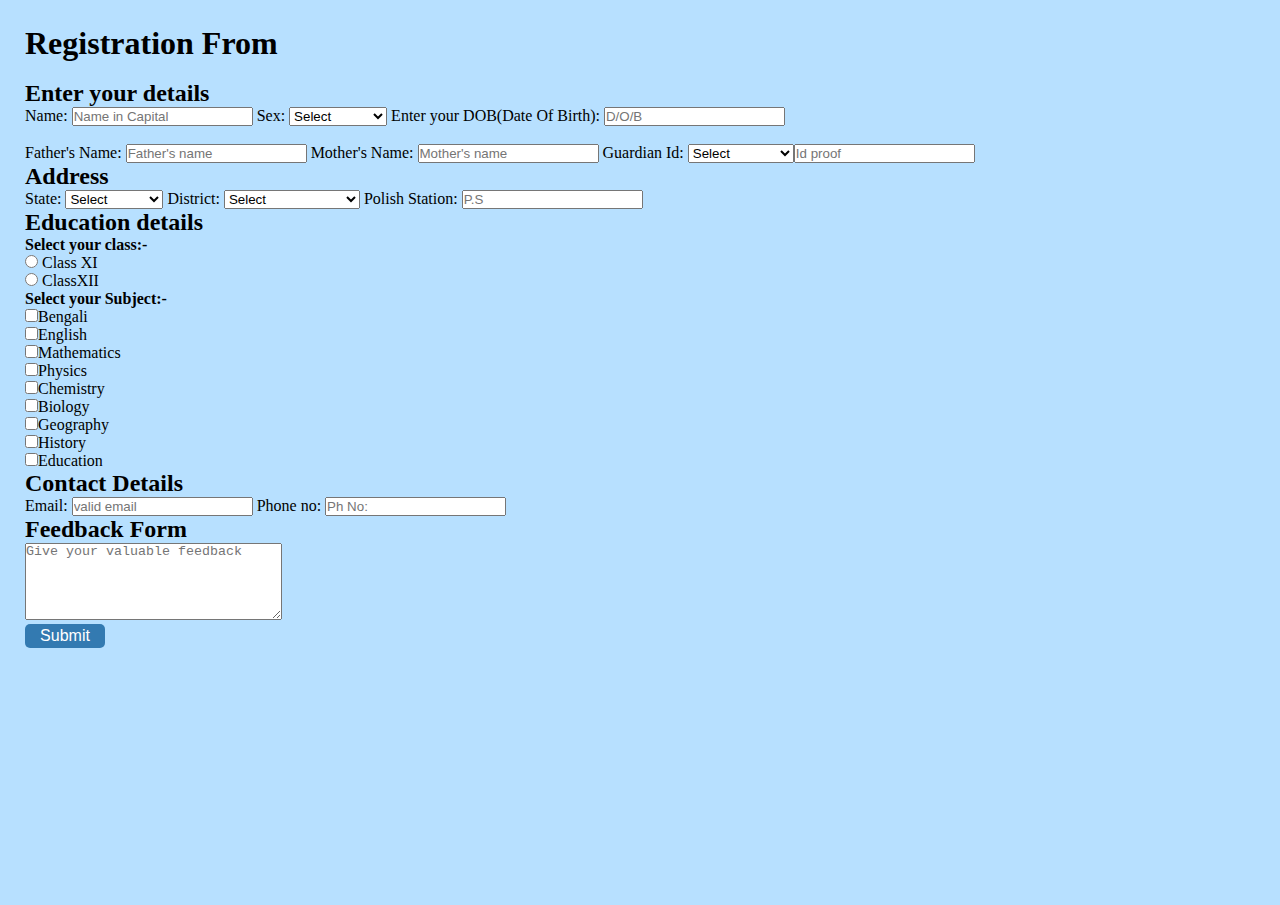
<file: form.html>
<!DOCTYPE html>
<html lang="en">

<head>
    <meta charset="UTF-8">
    <meta name="viewport" content="width=device-width, initial-scale=1.0">
    <title>Resistration</title>
    <link rel="stylesheet" href="form.css">
    <link rel="stylesheet" href="https://cdnjs.cloudflare.com/ajax/libs/font-awesome/6.7.1/css/all.min.css"
        integrity="sha512-5Hs3dF2AEPkpNAR7UiOHba+lRSJNeM2ECkwxUIxC1Q/FLycGTbNapWXB4tP889k5T5Ju8fs4b1P5z/iB4nMfSQ=="
        crossorigin="anonymous" referrerpolicy="no-referrer" />
</head>

<body>

    <main>
        <a href="index.html"> <i class="fa-solid fa-arrow-left"></i> </a>
        <h1>Registration From</h1>
        <br>
        <form>
            <div>
                <h2>
                    Enter your details
                </h2>
                <div id="details">
                    Name: <input type="text" placeholder="Name in Capital">
                    Sex: <select name="sex">
                        <option value="select"> Select</option>
                        <option value="Male"> Male</option>
                        <option value="Female">Female</option>
                        <option value="Transgender">Transgender</option>
                    </select>
                    Enter your DOB(Date Of Birth): <input type="text" placeholder="D/O/B"><br><br>
                    Father's Name: <input type="text" placeholder="Father's name">
                    Mother's Name: <input type="text" placeholder="Mother's name">
                    Guardian Id: <select>
                        <option value="Select">Select</option>
                        <option value="Aadhar Card">Aadhar Card</option>
                        <option value="Voter id">Voter id</option>
                        <option value="Driving Licens">Driving Licens</option>
                        <option value="Pan card">Pan Card</option>
                        <input type="text" placeholder="Id proof">
                    </select>
                </div>
            </div>
            <div id="Address">
                <h2>Address</h2>
                State: <select>
                    <option value="Select">Select</option>
                    <option value="Delhi">Delhi</option>
                    <option value="Odisha">Odisha</option>
                    <option value="Maharastra">Maharastra</option>
                    <option value="West Bengal">West Bengal</option>
                </select>
                District: <select>
                    <option value="Select">Select</option>
                    <option value="Medinipur">Medinipur</option>
                    <option value="Paschim Medinipur">Paschim Medinipur</option>
                    <option value="Purba Medinipur">Purba Medinipur</option>
                    <option value="Bankura">Bankura</option>
                    <option value="Puruliya">Puruliya</option>
                </select>
                Polish Station: <input type="text" placeholder="P.S">
            </div>
            <div id="education">
                <h2>Education details</h2>
                <b>Select your class:-</b>
                <br>

                <input type="radio" id="classChoice1" name="class" value="classXI" />
                <label for="contactChoice1">Class XI</label>
                <br />

                <input type="radio" id="classChoice2" name="class" value="classXII" />
                <label for="contactChoice2">ClassXII</label>
                <br />

                <b>Select your Subject:-</b><br>
                <label for="1">
                    <input type="checkbox" value="Bengali" name="subject" id="1">Bengali
                </label><br>
                <label for="2">
                    <input type="checkbox" value="English" name="subject" id="2">English
                </label><br>
                <label for="3">
                    <input type="checkbox" value="Mathematics" name="subject" id="3">Mathematics
                </label><br>
                <label for="4">
                    <input type="checkbox" value="Physics" name="subject" id="4">Physics
                </label><br>
                <label for="5">
                    <input type="checkbox" value="Chemistry" name="subject" id="5">Chemistry
                </label><br>
                <label for="6">
                    <input type="checkbox" value="Biology" name="subject" id="6">Biology
                </label><br>
                <label for="7">
                    <input type="checkbox" value="Geography" name="subject" id="7">Geography
                </label><br>
                <label for="8">
                    <input type="checkbox" value="History" name="subject" id="8">History
                </label><br>
                <label for="1">
                    <input type="checkbox" value="Education" name="subject" id="1">Education
                </label><br>
            </div>
            <div id="contact">
                <h2>Contact Details</h2>
                Email: <input type="text" placeholder="valid email">
                Phone no:
                <input type="text" placeholder="Ph No:">
            </div>
            <div id="feedback">
                <h2>Feedback Form</h2>
                <textarea name="feedback" id="form" cols="30" rows="5"
                    placeholder="Give your valuable feedback "></textarea>
            </div>
            <input type="submit" placeholder="submit" id="submit">

            <br>
            <br>
            <br>
        </form>
        </fieldset>
    </main>
</body>

</html>
</file>
<file: form.css>
* {
    margin: 0;
    padding: 0;
}

main {
    background-color: #B7E0FF;
    height: 95vh;
    padding: 25px;
}

#submit {
    height: 1.5rem;
    width: 5rem;
    border-radius: 5px;
    border: none;
    background-color: #337ab1;
    color: white;
    font-size: 1rem;
    cursor: pointer;
}
#submit:hover{
    background-color: rgb(113, 62, 161);
}
</file>
